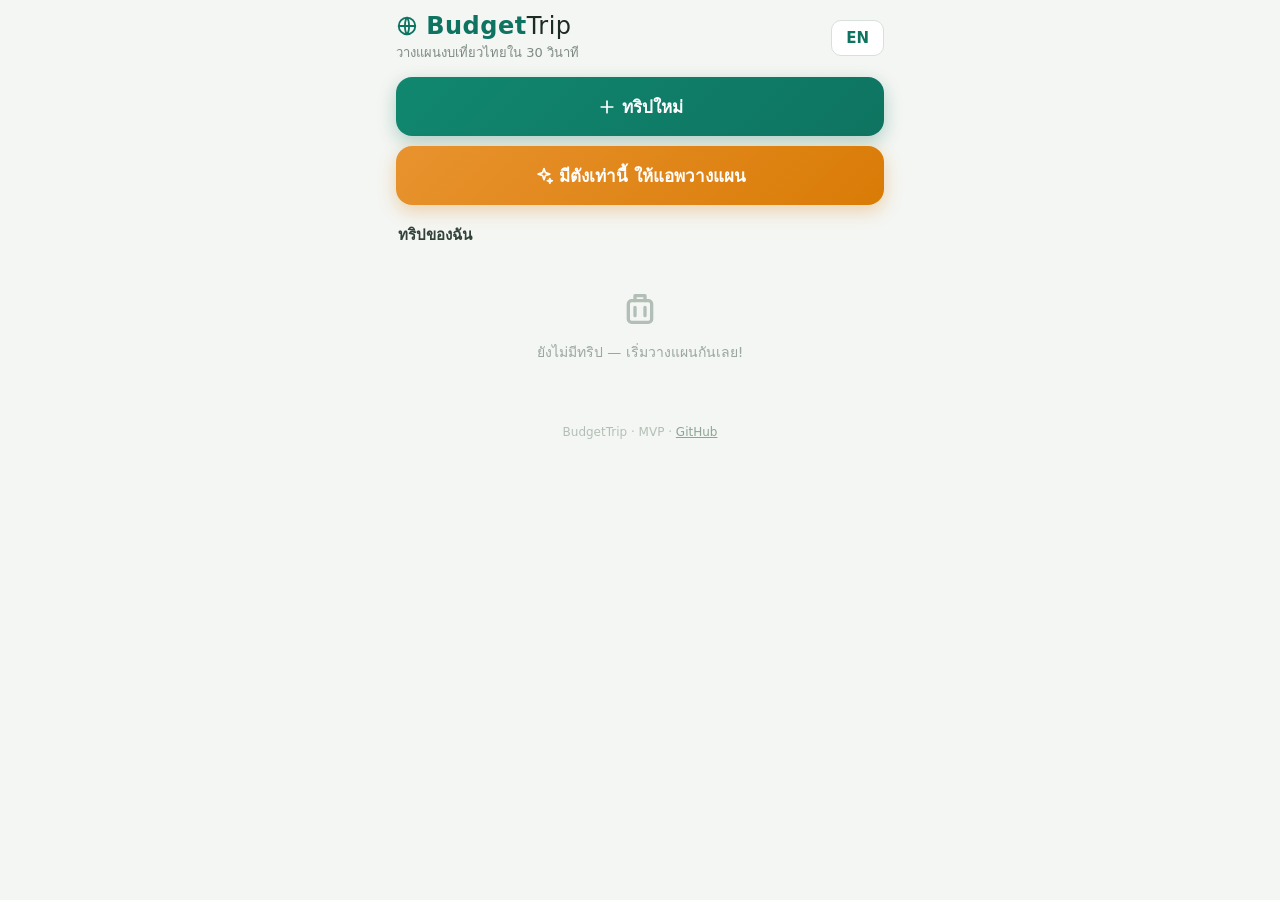
<file: index.html>
<!DOCTYPE html>
<html lang="th">
<head>
<meta charset="utf-8">
<meta name="viewport" content="width=device-width, initial-scale=1, viewport-fit=cover">
<meta name="theme-color" content="#0e7461">
<meta name="description" content="BudgetTrip — วางแผนงบเที่ยวไทยใน 30 วินาที | Plan your Thailand trip budget in 30 seconds.">
<title>BudgetTrip — Thailand & Worldwide</title>
<link rel="stylesheet" href="css/style.css">
</head>
<body>

<header id="top">
  <div class="brand"><svg width="22" height="22" viewBox="0 0 24 24" fill="none" stroke="#0e7461" stroke-width="2" stroke-linecap="round" stroke-linejoin="round" style="vertical-align:-3px"><circle cx="12" cy="12" r="9"/><path d="M3 12h18M12 3c3 3.6 3 14.4 0 18-3-3.6-3-14.4 0-18Z"/></svg> <b>Budget</b>Trip</div>
  <div id="tagline" class="tag"></div>
  <button id="langBtn">EN</button>
</header>

<main id="view"></main>

<footer>BudgetTrip · MVP · <a href="https://github.com/newworldb/game" rel="noopener">GitHub</a></footer>

<div id="toast" class="hidden"></div>

<script src="js/bundle.js"></script>
<script>
window.addEventListener('load', function(){
  if (typeof App === 'undefined' || typeof Core === 'undefined'){
    document.body.innerHTML =
      '<div style="display:flex;flex-direction:column;align-items:center;justify-content:center;height:100vh;gap:16px;font-family:system-ui">' +
      '<div style="font-size:40px">🌴</div><div style="color:#777">Network hiccup while loading…</div>' +
      '<button onclick="location.reload()" style="background:#0e7461;color:#fff;border:none;border-radius:12px;padding:14px 28px;font-size:16px;font-weight:700">Tap to retry</button></div>';
  }
});
</script>
</body>
</html>
</file>
<file: css/style.css>
*{margin:0;padding:0;box-sizing:border-box;-webkit-tap-highlight-color:transparent;}
html,body{min-height:100%;}
body{font-family:system-ui,-apple-system,"Segoe UI","Noto Sans Thai",sans-serif;background:#f4f6f3;color:#1d2b25;
  max-width:520px;margin:0 auto;padding:calc(env(safe-area-inset-top) + 12px) 16px calc(env(safe-area-inset-bottom) + 20px);}
button,input{font-family:inherit;font-size:15px;}
button{cursor:pointer;}
.hidden{display:none !important;}
.grow{flex:1;min-width:0;}
.sub{color:#7d8a82;font-size:12.5px;}
.ic{width:18px;height:18px;vertical-align:-3.5px;}
.ic-big{width:40px;height:40px;color:#b3bfb6;margin-bottom:6px;}
.ic-cat{color:#0e7461;}
.ic-card{width:24px;height:24px;}
.bigbtn .ic{width:20px;height:20px;vertical-align:-4px;}
.tabs .ic{width:15px;height:15px;vertical-align:-2.5px;}
.chip .ic{width:13px;height:13px;vertical-align:-2px;}
.dealb .ic{width:13px;height:13px;vertical-align:-2.5px;color:#d97b06;}
.bestbadge .ic{width:10px;height:10px;vertical-align:-1px;}
.hbtn .ic{width:18px;height:18px;vertical-align:-4px;}
.xb .ic{width:15px;height:15px;}
.exp-ic .ic{width:20px;height:20px;color:#0e7461;}
.pd-check .ic{width:14px;height:14px;vertical-align:-2px;}
.searchbox{position:relative;display:flex;align-items:center;gap:9px;background:#fff;border:1.5px solid #d8e0da;border-radius:14px;padding:12px 14px;margin-bottom:10px;color:#7d8a82;}
.searchbox input{flex:1;min-width:0;border:none;outline:none;font-size:15px;background:none;color:#1d2b25;}
.sug{position:absolute;top:calc(100% + 4px);left:0;right:0;background:#fff;border:1px solid #e3e9e4;border-radius:14px;box-shadow:0 10px 30px rgba(20,40,30,.16);z-index:20;overflow:hidden;}
.sugrow{display:flex;align-items:center;gap:10px;padding:11px 13px;border-bottom:1px solid #f0f4f0;cursor:pointer;color:#33433b;}
.sugrow:last-child{border-bottom:none;}
.sugrow:hover{background:#f4f8f4;}
.customsel{position:relative;height:120px;border-radius:16px;background-size:cover;background-position:center;background-color:#28433a;overflow:hidden;box-shadow:0 4px 14px rgba(20,40,30,.14);}
.cs-grad{position:absolute;inset:0;background:linear-gradient(180deg,rgba(0,0,0,.05) 30%,rgba(0,0,0,.62) 100%);}
.cs-txt{position:absolute;left:14px;bottom:10px;color:#fff;z-index:1;}
.cs-txt b{font-size:18px;text-shadow:0 1px 4px rgba(0,0,0,.5);}
.cs-sub{font-size:12px;opacity:.92;text-shadow:0 1px 3px rgba(0,0,0,.5);}
.cs-x{position:absolute;top:8px;right:8px;z-index:2;background:rgba(255,255,255,.92);border:none;border-radius:50%;width:32px;height:32px;color:#33433b;}
.cs-x .ic{width:15px;height:15px;vertical-align:-3px;}
.destgrid.dim{opacity:.55;}

header{display:grid;grid-template-columns:1fr auto;align-items:center;gap:2px 10px;margin-bottom:14px;}
.brand{font-size:24px;letter-spacing:.5px;}
.brand b{color:#0e7461;}
.flag{font-size:18px;}
.tag{grid-column:1;color:#7d8a82;font-size:13px;}
#langBtn{grid-row:1/3;grid-column:2;background:#fff;border:1.5px solid #d8e0da;border-radius:10px;padding:8px 14px;font-weight:700;color:#0e7461;}

.bigbtn{display:block;width:100%;background:linear-gradient(135deg,#11876f,#0e7461);color:#fff;border:none;border-radius:16px;
  padding:16px;font-size:17px;font-weight:800;box-shadow:0 6px 18px rgba(14,116,97,.3);margin:10px 0 4px;}
.bigbtn:active{transform:translateY(1px);}
.bigbtn.plan{background:linear-gradient(135deg,#e8932f,#d97b06);box-shadow:0 6px 18px rgba(217,123,6,.3);}
.plancard2{display:flex;align-items:center;gap:12px;background:#fff;border:1px solid #e9eee9;border-radius:16px;padding:10px;margin-bottom:9px;cursor:pointer;box-shadow:0 2px 10px rgba(20,40,30,.06);}
.pl-thumb{width:86px;height:64px;border-radius:11px;background-size:cover;background-position:center;background-color:#cfe0d6;flex:0 0 auto;}
.pl-n{font-size:13px;font-weight:800;color:#d97b06;margin:1px 0;}
.sect{font-size:15px;font-weight:800;margin:18px 2px 8px;color:#33433b;}
.empty{text-align:center;color:#9aa69f;padding:34px 10px;font-size:14px;line-height:1.8;}

.tripcard{background:#fff;border:1px solid #e9eee9;border-radius:18px;margin-bottom:12px;box-shadow:0 3px 14px rgba(20,40,30,.07);cursor:pointer;overflow:hidden;}
.tc-photo{position:relative;height:128px;background-size:cover;background-position:center;background-color:#cfe0d6;}
.tc-photo::after{content:'';position:absolute;inset:0;background:linear-gradient(180deg,rgba(0,0,0,.08) 30%,rgba(0,0,0,.55) 100%);}
.tc-overlay{position:absolute;left:14px;bottom:10px;z-index:1;color:#fff;}
.tc-overlay .tc-name{color:#fff;text-shadow:0 1px 4px rgba(0,0,0,.5);}
.tc-osub{font-size:12px;opacity:.92;text-shadow:0 1px 3px rgba(0,0,0,.5);}
.tc-amt{position:absolute;right:12px;bottom:10px;z-index:1;color:#fff;font-weight:800;font-size:16px;text-shadow:0 1px 4px rgba(0,0,0,.55);}
.tc-body{padding:10px 14px 12px;}
.tc-name{font-weight:800;font-size:16px;}
.tc-sub{color:#7d8a82;font-size:12.5px;margin-top:2px;}

.bar{height:8px;background:#e9efe9;border-radius:4px;overflow:hidden;margin:6px 0;}
.fill{height:100%;background:linear-gradient(90deg,#27b388,#0e7461);border-radius:4px;transition:width .3s;}
.fill.over{background:linear-gradient(90deg,#f0a13f,#e25555);}

.destgrid{display:grid;grid-template-columns:repeat(2,1fr);gap:10px;}
.pdest{position:relative;aspect-ratio:16/10;border:none;border-radius:14px;background-size:cover;background-position:center;background-color:#cfe0d6;overflow:hidden;box-shadow:0 2px 10px rgba(20,40,30,.10);padding:0;}
.pdest::after{content:'';position:absolute;inset:0;background:linear-gradient(180deg,rgba(0,0,0,0) 35%,rgba(0,0,0,.6) 100%);transition:background .15s;}
.pdest .pd-name{position:absolute;left:10px;bottom:8px;z-index:1;color:#fff;font-weight:800;font-size:14px;text-shadow:0 1px 4px rgba(0,0,0,.6);}
.pdest .pd-check{position:absolute;top:8px;right:8px;z-index:1;background:#0e7461;color:#fff;width:24px;height:24px;border-radius:50%;display:flex;align-items:center;justify-content:center;font-size:13px;font-weight:900;box-shadow:0 2px 6px rgba(0,0,0,.3);}
.pdest.on{outline:3px solid #0e7461;outline-offset:-3px;}

.row{display:flex;align-items:center;gap:10px;background:#fff;border:1px solid #e3e9e4;border-radius:13px;padding:12px 14px;margin:8px 0;font-weight:600;}
.step{width:38px;height:38px;border-radius:50%;border:1.5px solid #d8e0da;background:#fff;font-size:19px;color:#0e7461;font-weight:800;}
.stepval{min-width:30px;text-align:center;font-size:17px;}
.row input[type=date]{border:1px solid #d8e0da;border-radius:9px;padding:8px;background:#fff;color:#1d2b25;}
.chk{width:22px;height:22px;accent-color:#0e7461;}

.seg{display:flex;gap:8px;}
.seg button{flex:1;background:#fff;border:1.5px solid #e3e9e4;border-radius:13px;padding:11px 4px;font-weight:700;font-size:13.5px;color:#33433b;}
.seg button.on{border-color:#0e7461;background:#e7f4ef;color:#0e7461;}

.preview{text-align:center;font-size:26px;font-weight:900;color:#0e7461;margin:16px 0 4px;}

.hero{position:relative;height:160px;border-radius:20px;background-size:cover;background-position:center;background-color:#cfe0d6;overflow:hidden;margin-bottom:12px;box-shadow:0 4px 16px rgba(20,40,30,.12);}
.hero::after{content:'';position:absolute;inset:0;background:linear-gradient(180deg,rgba(0,0,0,.15) 0%,rgba(0,0,0,0) 35%,rgba(0,0,0,.6) 100%);}
.hbtn{position:absolute;top:10px;z-index:2;background:rgba(255,255,255,.92);border:none;border-radius:50%;width:38px;height:38px;font-size:16px;box-shadow:0 2px 8px rgba(0,0,0,.25);}
.hbtn.back{left:10px;}
.hbtn.share{right:10px;}
.hero-txt{position:absolute;left:16px;bottom:12px;z-index:1;color:#fff;}
.hero-name{font-size:22px;font-weight:900;text-shadow:0 1px 5px rgba(0,0,0,.55);}
.hero-sub{font-size:12.5px;opacity:.95;text-shadow:0 1px 4px rgba(0,0,0,.5);}
.bignums{display:grid;grid-template-columns:1fr 1fr 1fr;gap:8px;background:#fff;border:1px solid #e3e9e4;border-radius:16px;padding:14px;margin-bottom:12px;text-align:center;}
.bn-l{font-size:11.5px;color:#7d8a82;font-weight:700;text-transform:uppercase;letter-spacing:.5px;}
.bn-v{font-size:17px;font-weight:900;margin:3px 0 1px;}

.tabs{display:flex;gap:6px;margin-bottom:12px;}
.tabs button{flex:1;background:#e9efe9;border:none;border-radius:11px;padding:10px;font-weight:800;color:#5d6c63;}
.tabs button.on{background:#0e7461;color:#fff;}

.catrow{background:#fff;border:1px solid #e3e9e4;border-radius:13px;padding:11px 14px;margin-bottom:8px;}
.cr-top{display:flex;align-items:center;justify-content:space-between;font-weight:700;font-size:14px;}
.amt{width:108px;text-align:right;border:1px solid #e3e9e4;border-radius:9px;padding:7px;font-weight:800;color:#0e7461;background:#fbfdfb;}
.planhead{background:linear-gradient(135deg,#0e7461,#11876f);border-radius:18px;padding:16px;color:#fff;margin-bottom:6px;box-shadow:0 6px 18px rgba(14,116,97,.3);}
.ph-title{font-weight:800;font-size:15px;margin-bottom:6px;}
.ph-total{font-size:14px;}
.ph-total b{font-size:20px;}
.fitchip{display:inline-block;font-size:11px;font-weight:800;border-radius:999px;padding:2px 9px;margin-left:6px;vertical-align:2px;}
.fitchip.fit{background:#d3f5e4;color:#0c5d44;}
.fitchip.nofit{background:#ffe2cc;color:#a04508;}
.shufb{margin-top:10px;background:rgba(255,255,255,.16);border:1px solid rgba(255,255,255,.45);color:#fff;border-radius:999px;padding:7px 14px;font-size:13px;font-weight:700;}
.shufb .ic{width:14px;height:14px;vertical-align:-2.5px;}
.daycard{background:#fff;border:1px solid #e9eee9;border-radius:16px;padding:6px 12px 8px;margin-bottom:10px;box-shadow:0 2px 8px rgba(20,40,30,.05);}
.day-h{font-weight:800;font-size:13.5px;color:#0e7461;padding:8px 2px 4px;}
.day-h .ic{width:15px;height:15px;vertical-align:-2.5px;}
.slot{display:flex;align-items:center;gap:10px;padding:9px 2px;border-top:1px solid #f0f4f0;font-size:14px;text-decoration:none;color:inherit;}
.slot b{font-size:14px;}
.slot-ic .ic{width:19px;height:19px;color:#0e7461;}
.pk-btn.flightsb{background:#2a7de1;}
.cr-foot{display:flex;align-items:center;justify-content:space-between;margin-top:2px;}
.dealb{font-size:12px;font-weight:800;color:#d97b06;text-decoration:none;background:#fdf3e3;border:1px solid #f3ddb5;border-radius:999px;padding:4px 11px;}
.pickrow{display:flex;align-items:center;gap:10px;background:#fff;border:1px solid #e9eee9;border-radius:14px;padding:11px 13px;margin-bottom:8px;text-decoration:none;color:inherit;box-shadow:0 2px 8px rgba(20,40,30,.05);}
.pickrow b{font-size:14px;}
.pk-btn{flex:0 0 auto;font-size:12.5px;font-weight:800;border-radius:999px;padding:7px 13px;color:#fff;white-space:nowrap;}
.pk-btn.agoda{background:#ce2d6e;}
.pk-btn.klook{background:#ff5722;}
.pk-btn.map{background:#1a73e8;}
.bestbadge{font-size:10.5px;font-weight:900;color:#fff;background:linear-gradient(135deg,#e8932f,#d97b06);border-radius:999px;padding:2px 8px;margin-left:6px;vertical-align:1px;white-space:nowrap;}
.bookcard.eatigo{border-left-color:#f0552e;}
.bookcard.hungryhub{border-left-color:#e23744;}
.ghostb{display:block;width:100%;background:#fff;border:1.5px dashed #b9c8bd;border-radius:13px;padding:12px;color:#5d6c63;font-weight:700;margin-top:4px;}
.dangerb{display:block;width:100%;background:none;border:none;color:#c25555;font-weight:700;padding:16px;margin-top:8px;}

.addbox{background:#fff;border:1px solid #e3e9e4;border-radius:14px;padding:12px;margin-bottom:12px;}
.catchips{display:flex;gap:6px;overflow-x:auto;padding-bottom:8px;scrollbar-width:none;}
.catchips::-webkit-scrollbar{display:none;}
.chip{flex:0 0 auto;background:#f1f5f1;border:1.5px solid transparent;border-radius:999px;padding:7px 12px;font-size:12.5px;font-weight:700;color:#5d6c63;}
.chip.on{border-color:#0e7461;background:#e7f4ef;color:#0e7461;}
.addrow{display:flex;gap:8px;}
.amt2{width:110px;border:1.5px solid #d8e0da;border-radius:11px;padding:11px;font-weight:700;}
.note{flex:1;min-width:0;border:1.5px solid #d8e0da;border-radius:11px;padding:11px;}
.addb{background:#0e7461;color:#fff;border:none;border-radius:11px;padding:11px 18px;font-weight:800;}

.exprow{display:flex;align-items:center;gap:10px;background:#fff;border:1px solid #e3e9e4;border-radius:13px;padding:10px 13px;margin-bottom:7px;font-size:14px;}
.exprow > span{font-size:20px;}
.xb{background:none;border:none;color:#b9c8bd;font-size:15px;padding:6px;}

.bookcard{display:flex;align-items:center;gap:12px;background:#fff;border:1px solid #e3e9e4;border-left:5px solid #0e7461;border-radius:13px;padding:13px;margin-bottom:9px;text-decoration:none;color:inherit;box-shadow:0 2px 8px rgba(0,0,0,.04);}
.bookcard.agoda{border-left-color:#ce2d6e;}
.bookcard.booking{border-left-color:#1a4fa0;}
.bookcard.flights{border-left-color:#2a7de1;}
.bookcard.ground{border-left-color:#e0a02f;}
.bookcard.klook{border-left-color:#ff5722;}
.bk-e{font-size:26px;}
.bk-go{color:#0e7461;font-weight:800;font-size:13px;white-space:nowrap;}
.disclosure{color:#9aa69f;font-size:11.5px;line-height:1.6;margin:14px 4px;text-align:center;}

footer{text-align:center;color:#b3bfb6;font-size:12px;margin-top:26px;}
footer a{color:#8da596;}

#toast{position:fixed;bottom:30px;left:50%;transform:translateX(-50%);background:#1d2b25;color:#fff;
  padding:10px 16px;border-radius:12px;font-size:13.5px;z-index:30;max-width:88vw;text-align:center;transition:opacity .3s;pointer-events:none;}
</file>
